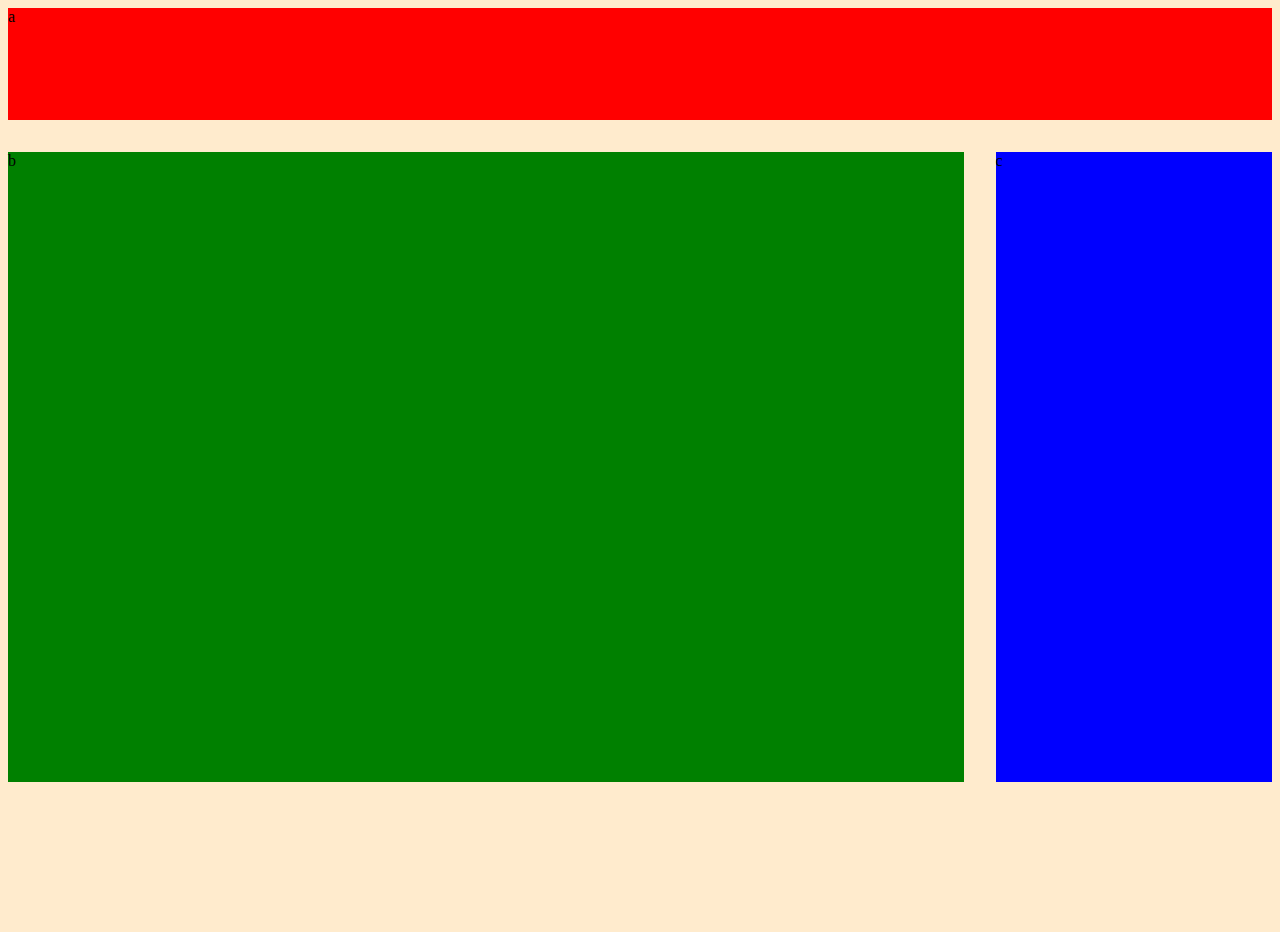
<file: medial-queries1/index.html>
<!DOCTYPE html>
<html lang="en" dir="ltr">
  <head>
    <meta charset="utf-8">
    <title>Media Queries 1</title>
    <link rel="stylesheet" href="main.css">
  </head>
  <body>
    <div class="container">
      <div class="a">a</div>
      <div class="b">b</div>
      <div class="c">c</div>
    </div>
  </body>
</html>
</file>
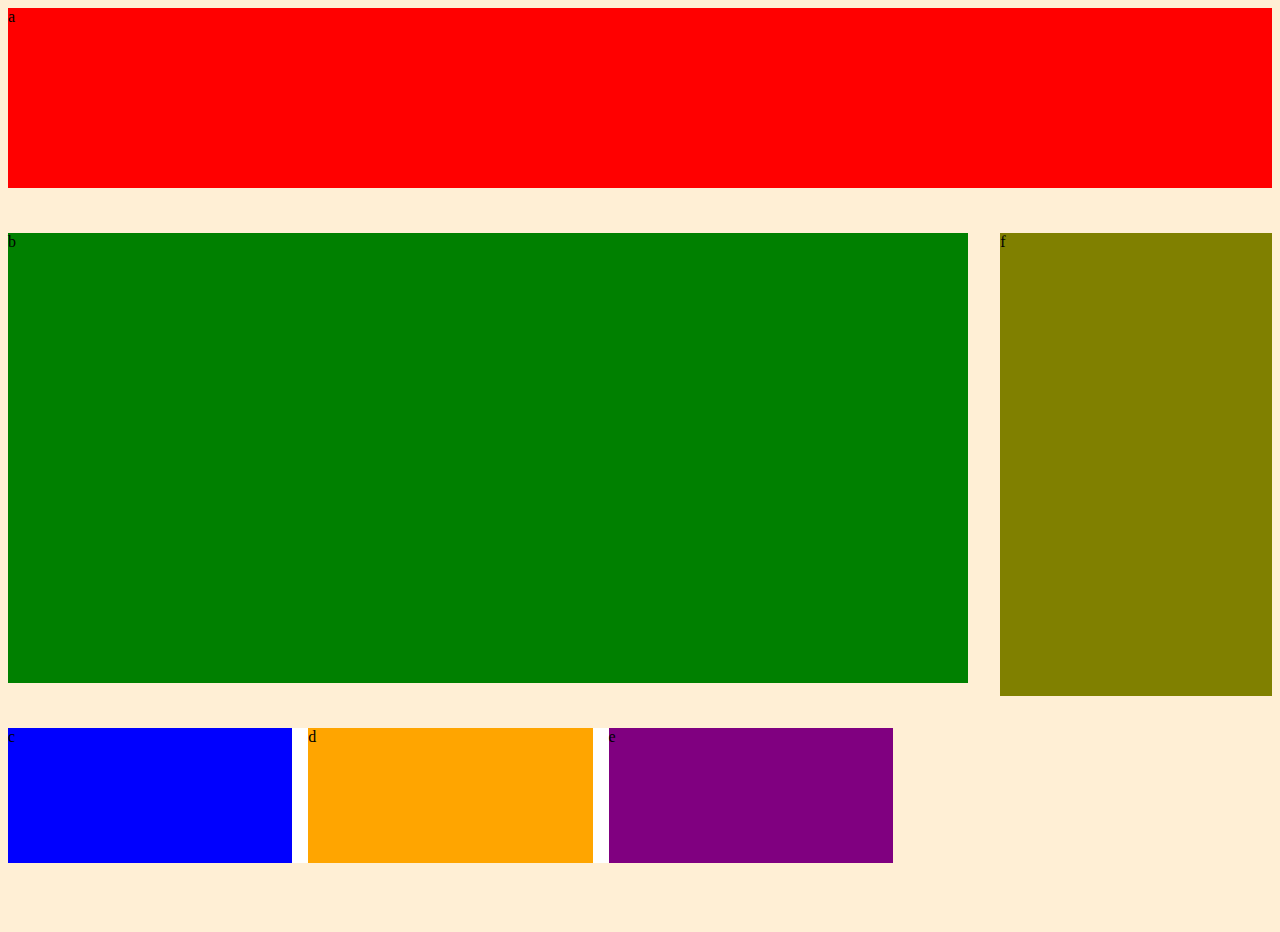
<file: medial-queries2/index.html>
<!DOCTYPE html>
<html lang="en" dir="ltr">
  <head>
    <meta charset="utf-8">
    <title>Media Queries 2</title>
    <link rel="stylesheet" href="main.css">
  </head>
  <body>
    <div class="container">
      <div class="a">a</div>
      <div class="b">b</div>
      <div class='internal_container'>
          <div class="c">c</div>
          <div class="d">d</div>
          <div class="e">e</div>          
      </div>      
      <div class="f">f</div>
    </div>
  </body>
</html>
</file>
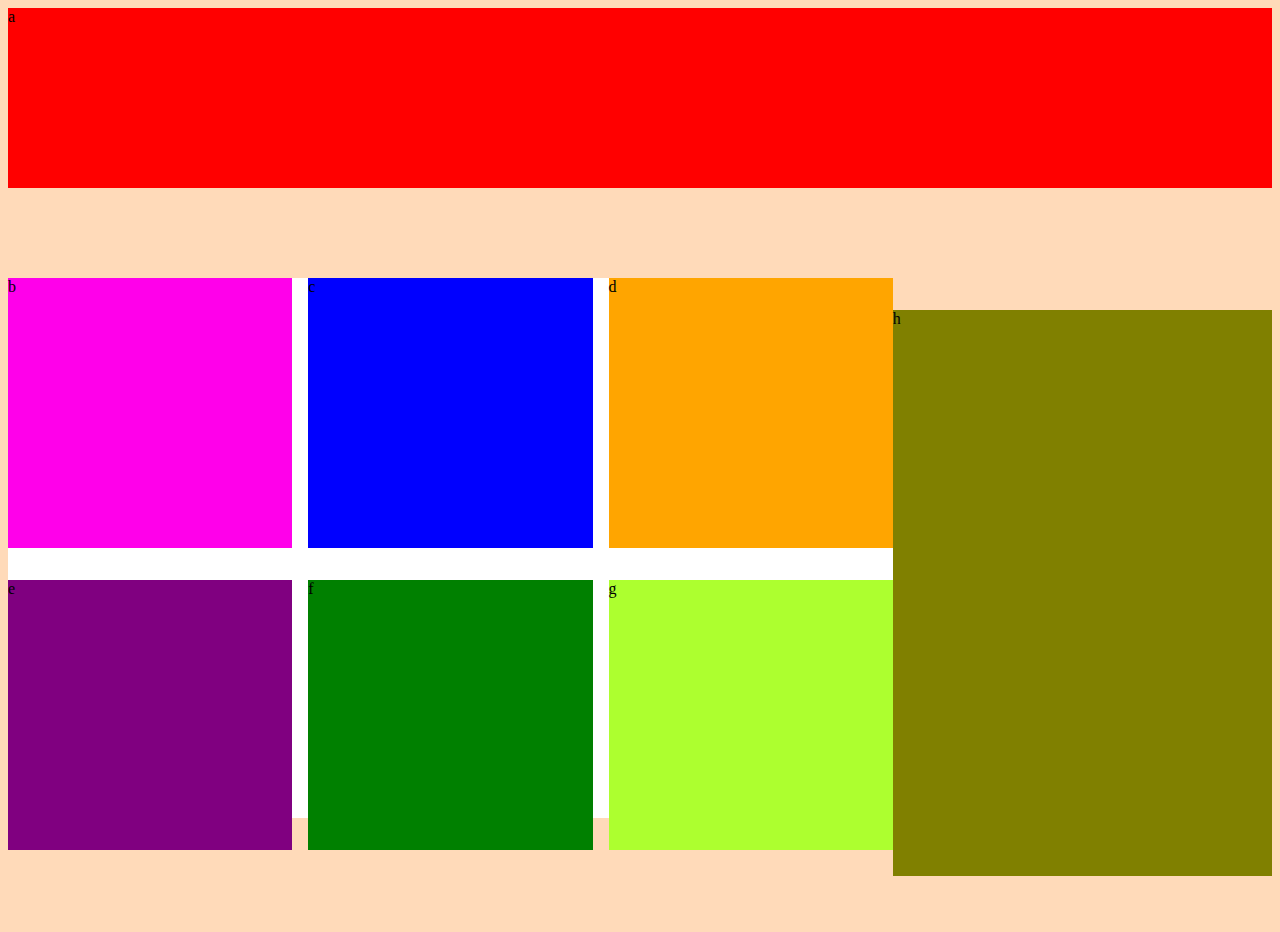
<file: medial-queries3/index.html>
<!DOCTYPE html>
<html lang="en" dir="ltr">
  <head>
    <meta charset="utf-8">
    <title>Media Queries 3</title>
    <link rel="stylesheet" href="main.css">
  </head>
  <body>
    <div class="container">
      <div class="a">a</div>
      <div class="internal_container">
        <div class="b">b</div>
        <div class="c">c</div>
        <div class="d">d</div>
        <div class="e">e</div>
        <div class="f">f</div>
        <div class="g">g</div>
      </div>
      <div class="h">h</div>
    </div>
  </body>
</html>
</file>
<file: medial-queries1/main.css>
* {
  margin-bottom: 2em;
}

html, body
{
  height: 100%;
}

body {
  background: blanchedalmond;
}

.container {
  display: flex;
  min-height: 100vh;
  flex-direction: column;
  justify-content: space-between;
  height: 100%;                  
}

.a {
  background-color: red;
  flex-grow: 1;
}

.b {
  background-color: green;
  flex-grow: 3;
}

.c {
  background-color: blue;
  flex-grow: 1;
}

@media (min-width: 600px) 
{
  .container {
    flex-direction: row;
    flex-wrap: wrap;
    justify-content: flex-start;
  }

  .a {
    width: 100%;
    max-height: 25%;
  }

  .b {
    width: 70%;
    height: 70%;
    margin-right: 2em;    
  }

  .c {
    width: 20%;
    height: 70%;
  }
}
</file>
<file: medial-queries2/main.css>
body {
  background: papayawhip;
}

* {
  margin-bottom: 2em;
}

html, body
{
  height: 100%;
}

.container {
  display: flex;
  min-height: 100vh;
  flex-direction: column;
  justify-content: space-between;
  height: 100%;   
  flex-wrap: wrap;               
}

.a {
  background-color: red;
  flex-grow: 1;
}

.b {
  background-color: green;
  flex-grow: 4;
}

.internal_container
{
  width: 100%;
  background-color: white;
  display: flex;
  flex-direction: row;
  justify-content: space-between;
  flex-grow: 1;
}

.c {
  background-color: blue;
  flex-grow: 1;
  width: 30%;
  height: 100%;  
}

.d {
  background-color: orange;
  flex-grow: 1;
  width: 30%;
  height: 100%;
  margin-left: 1em;
}

.e {
  background-color: purple;
  flex-grow: 1;
  width: 30%;
  height: 100%;
  margin-left: 1em;

}

.f {
  background-color: olive ;
  flex-grow: 1;
}

@media (min-width: 600px) 
{
  .container {
    flex-direction: row;
    flex-wrap: wrap;
    justify-content: flex-start;
  }

  .a {
    width: 100%;
    height: 20%;
    order: 1;
  }

  .b {
    width: 70%;
    height: 50%;
    margin-right: 2em;    
    order: 2;
  }

  .internal_container
  {
    max-width: 70%; 
    height: 15%;   
    order: 4;
  }

  .f {
    float: right;
    width: 20%;    
    order: 3;
  }
}
</file>
<file: medial-queries3/main.css>
body {
  background: peachpuff;
}

* {
  margin-bottom: 2em;
}

html, body
{
  height: 100%;
}

.container {
  display: flex;
  min-height: 100vh;
  flex-direction: column;
  justify-content: space-between;
  height: 100%;   
  flex-wrap: wrap;               
}

.a {
  background-color: red;
  flex-grow: 1;
}

.internal_container
{
  width: 100%;
  background-color: white;
  display: flex;
  flex-direction: row;
  flex-wrap: wrap;
  justify-content: space-between;
  flex-grow: 2;
  box-sizing: border-box;
}

.b {
  background-color: rgb(255, 0, 234);
  flex-grow: 1;
  width: 30%;
  height: 50%;
  margin-right: 1em;
}

.c {
  background-color: blue;
  flex-grow: 1;
  width: 30%;
  height: 50%;
  margin-right: 1em;
}

.d {
  background-color: orange;
  flex-grow: 1;
  width: 30%;
  height: 50%;
}

.e {
  background-color: purple;
  flex-grow: 1;
  width: 30%;
  height: 50%;
  margin-right: 1em;
}

.f {
  background-color: green;
  flex-grow: 1;
  width: 30%;
  margin-right: 1em;
}

.g {
  background-color: greenyellow;
  flex-grow: 1;
  width: 30%;
  height: 50%;
}


.h {
  margin-top: 2em;
  background-color: olive ;
  flex-grow: 1;
}

@media (min-width: 600px) 
{
  .container {
    flex-direction: row;
    flex-wrap: wrap;
    justify-content: flex-start;
  }

  .a {
    width: 100%;
    height: 20%;
    order: 1;
  }

  .internal_container
  {
    max-width: 70%; 
    height: 60%;   
    order: 2;
    margin-bottom: none;
  }

  .h {
    float: right;
    width: 20%;    
    margin-top: none;
    order: 3;
  }
}
</file>
